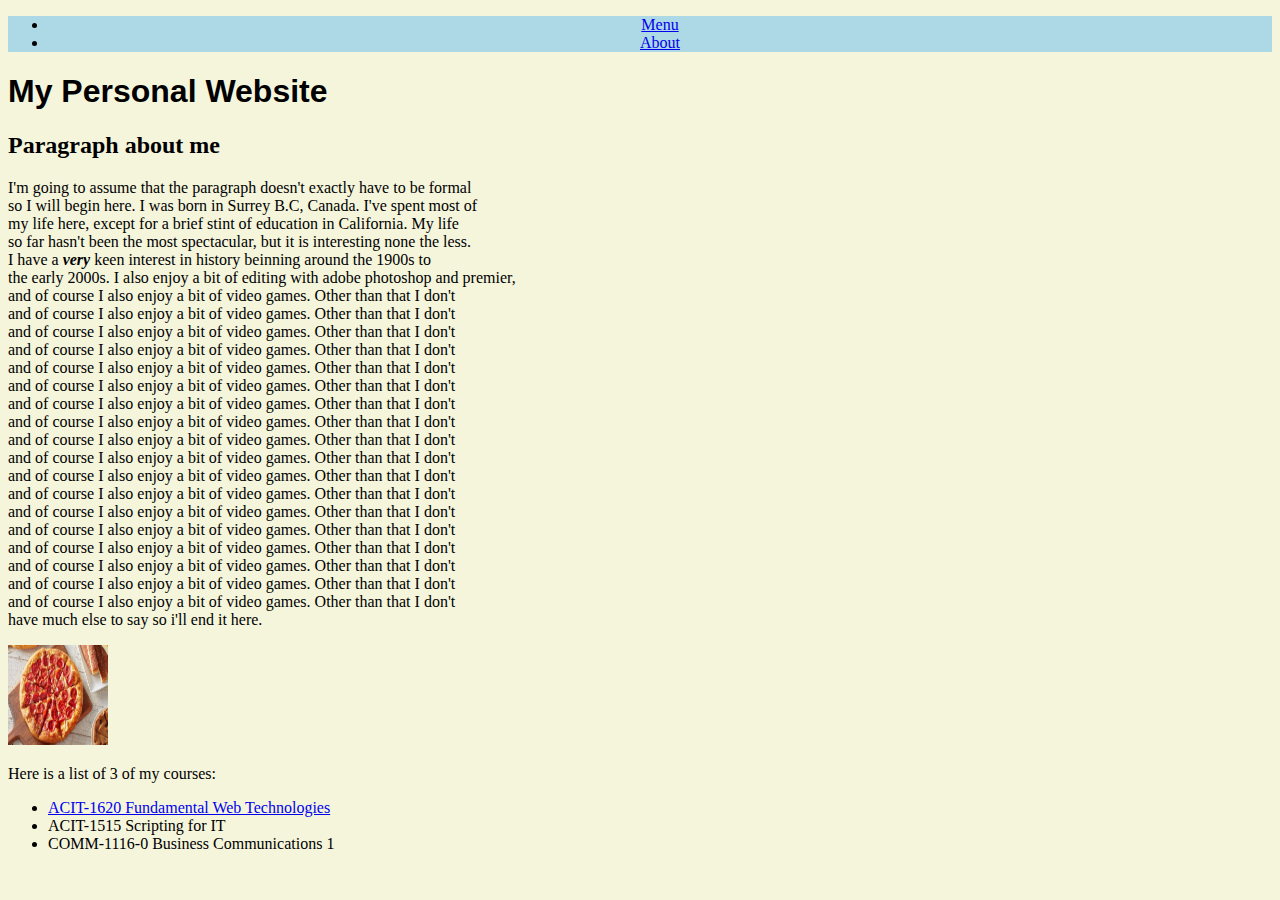
<file: index.html>
<!DOCTYPE html>
<html lang="en">
<head>
        <meta charset="utf-8">
        <title> Index Page </title>
        <link rel="stylesheet" href="css/stylesheet.css">
</head>
<body>
    <nav>
        <ul>
            <li><a href="index.html">Menu</a></li>
            <li><a href="misc/about.html">About</a></li>
        </ul> 
    </nav>
    <header>
    <h1>My Personal Website</h1>
    <h2>Paragraph about me</h2>
    </header>
    <main>
        <article>
            <section>
                <p><span id="l1">I'm going to assume that the paragraph doesn't exactly have to be formal </span>
                <span id="l1">so I will begin here. I was born in Surrey B.C, Canada. I've spent most of</span>
                <span id="l1">my life here, except for a brief stint of education in California. My life</span>
                <span id="l1">so far hasn't been the most spectacular, but it is interesting none the less.</span>
                <span id="l1">I have a <strong><em>very</em></strong> keen interest in history beinning around the 1900s to</span>
                <span id="l1">the early 2000s. I also enjoy a bit of editing with adobe photoshop and premier,</span>
                <span id="l1">and of course I also enjoy a bit of video games. Other than that I don't</span>
                <span id="l1">and of course I also enjoy a bit of video games. Other than that I don't</span>
                <span id="l1">and of course I also enjoy a bit of video games. Other than that I don't</span>
                <span id="l1">and of course I also enjoy a bit of video games. Other than that I don't</span>
                <span id="l1">and of course I also enjoy a bit of video games. Other than that I don't</span>
                <span id="l1">and of course I also enjoy a bit of video games. Other than that I don't</span>
                <span id="l1">and of course I also enjoy a bit of video games. Other than that I don't</span>
                <span id="l1">and of course I also enjoy a bit of video games. Other than that I don't</span>
                <span id="l1">and of course I also enjoy a bit of video games. Other than that I don't</span>
                <span id="l1">and of course I also enjoy a bit of video games. Other than that I don't</span>
                <span id="l1">and of course I also enjoy a bit of video games. Other than that I don't</span>
                <span id="l1">and of course I also enjoy a bit of video games. Other than that I don't</span>
                <span id="l1">and of course I also enjoy a bit of video games. Other than that I don't</span>
                <span id="l1">and of course I also enjoy a bit of video games. Other than that I don't</span>
                <span id="l1">and of course I also enjoy a bit of video games. Other than that I don't</span>
                <span id="l1">and of course I also enjoy a bit of video games. Other than that I don't</span>
                <span id="l1">and of course I also enjoy a bit of video games. Other than that I don't</span>
                <span id="l1">and of course I also enjoy a bit of video games. Other than that I don't</span>
                <span id="l1">have much else to say so i'll end it here.</span></p>
                <a href="https://www.bcit.ca"><img src="images/pizza.jpg" alt="logo" width=100 height=100></a>
                </p>
            </section>
            <section>
                <p>Here is a list of 3 of my courses:</p>
                <ul>
                    <li><a href="https://www.bcit.ca/study/outlines/20203041870">ACIT-1620 Fundamental Web Technologies</a></li>
                    <li>ACIT-1515 Scripting for IT</li>
                    <li>COMM-1116-0 Business Communications 1</li>
                </ul>
            </section>
        </article>
    </main>
</body>
</html>
</file>
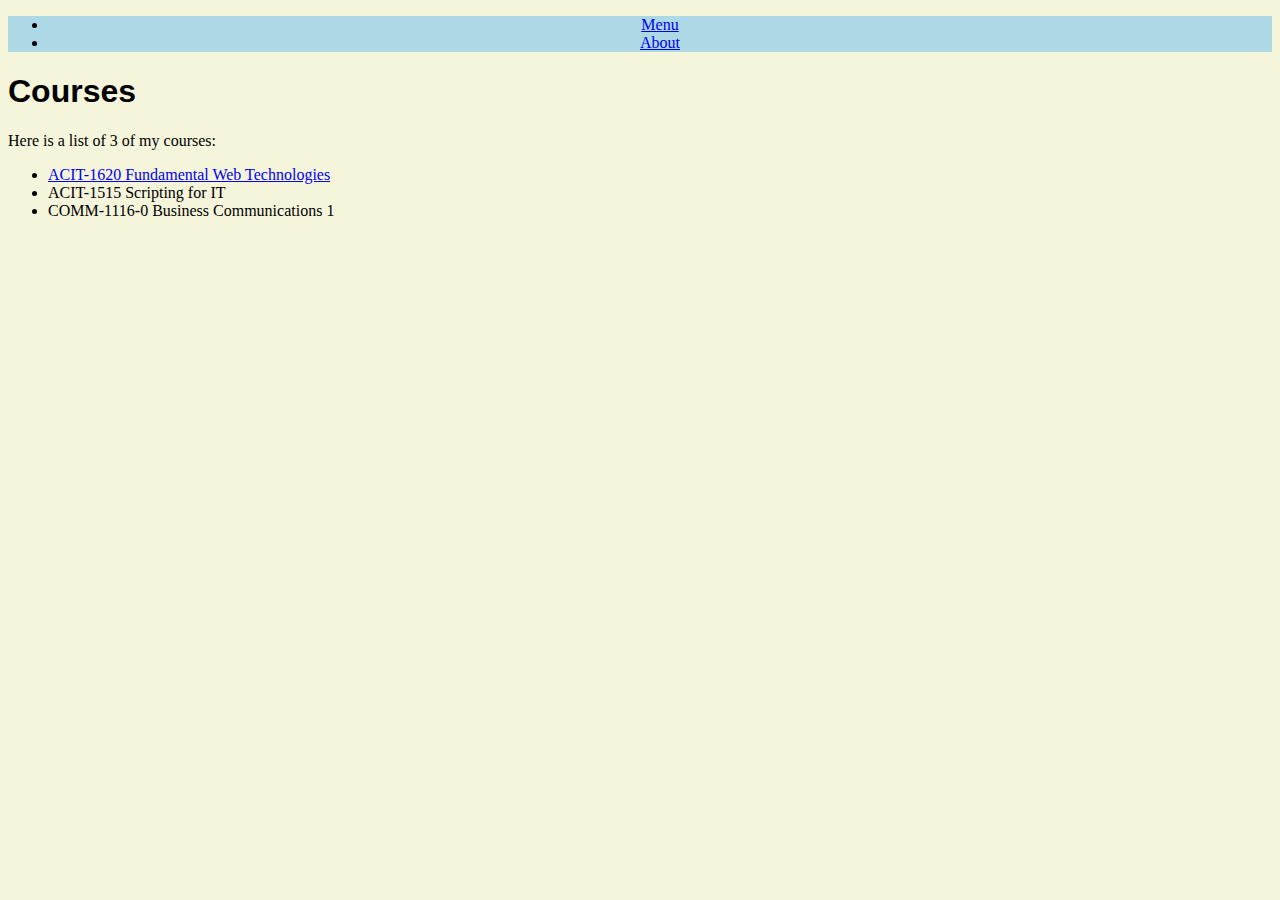
<file: misc/about.html>
<!DOCTYPE html>
<html lang="en">
<head>
        <meta charset="utf-8">
        <title> About Page </title>
        <link rel="stylesheet" href="../css/stylesheet.css">
</head>
<body>
    <nav>
        <ul>
            <li><a href="index.html">Menu</a></li>
            <li><a href="misc/about.html">About</a></li>
        </ul> 
    </nav>
    <header>
    <h1>Courses</h1>
    </header>
    <main>
        <article>
            <section>
                <p>Here is a list of 3 of my courses:</p>
                <ul>
                    <li><a href="https://www.bcit.ca/study/outlines/20203041870">ACIT-1620 Fundamental Web Technologies</a></li>
                    <li>ACIT-1515 Scripting for IT</li>
                    <li>COMM-1116-0 Business Communications 1</li>
                </ul>
            </section>
        </article>
    </main>
</body>
</html>
</file>
<file: css/stylesheet.css>
body {
    background-color: beige;
  }

nav {
    position: -webkit-sticky;
    background-color: lightblue;
    text-align: center;
    position: sticky;
    top: 0;
}

h1{
    font-family: Montserrat, sans-serif;;
}

#l1::after{
    content: "\a";
    white-space: pre;
}
</file>
